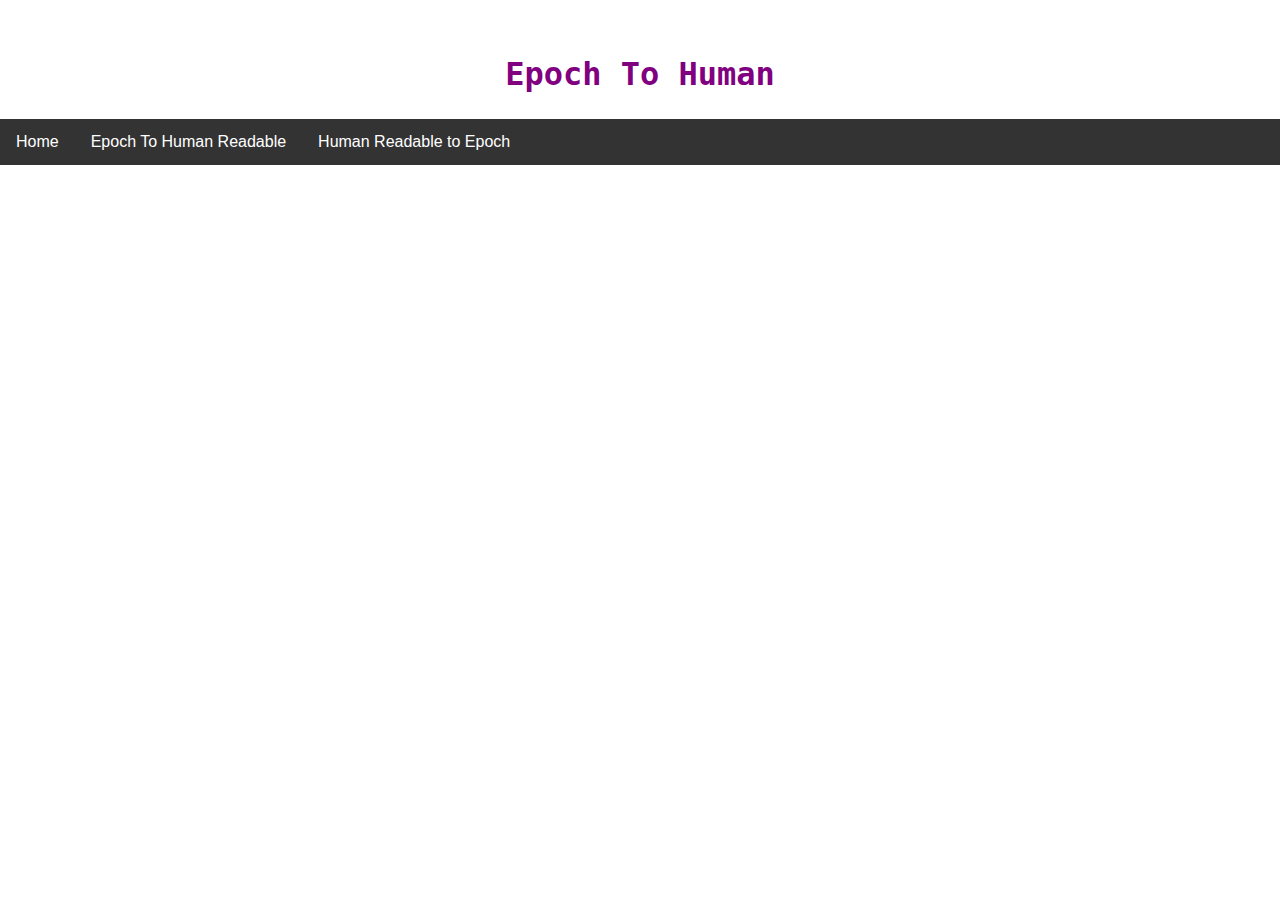
<file: index.html>
<!DOCTYPE html>
<html lang="en">
<head>
    <meta charset="UTF-8">
    <link rel="stylesheet" href="./styles.css">
    <meta name="viewport" content="width=device-width, initial-scale=1.0">
    <title>Colour Converter</title>
</head>
<body>
    <header class="header">
        <h2 class="heading">Epoch To Human</h2>
        <div class="navbar">
            <a href="./index.html">Home</a>
            <a href="./epoch2human.html">Epoch To Human Readable</a>
            <a href="./human2epoch.html">Human Readable to Epoch</a>
        </div>
           <!--   <div class="dropdown">
              <button class="dropbtn">From Decimal
                <i class="fa fa-caret-down"></i>
              </button>
              <div class="dropdown-content">
                <a href="./dec2bin.html">To Binary</a> 
                <a href="./dec2oct.html">To Octal</a>
                <a href="./dec2hex.html">To Hex</a> 
              </div>
            </div>
            <div class="dropdown">
                <button class="dropbtn">From Octal
                <i class="fa fa-caret-down"></i>
              </button>
              <div class="dropdown-content">
                <a href="./oct2bin.html">To Binary</a> 
                <a href="./oct2dec.html">To Decimal</a> 
                <a href="./oct2hex.html">To Hex</a> 
                 

              </div>
            </div>
            <div class="dropdown">
              <button class="dropbtn">From Hex
              <i class="fa fa-caret-down"></i>
            </button>
            <div class="dropdown-content">
              <a href="./hex2bin.html">To Binary</a> 
              <a href="./hex2dec.html">To Decimal</a> 
              <a href="./hex2oct.html">To Octal</a> 
               

            </div> 
          </div> -->

          <!-- </div> -->
        

    </header>
    
                                                                                                                                                        
    
</body>
</html>
</file>
<file: styles.css>
body {
    margin: 0;
    font-family: 'Segoe UI', Tahoma, Geneva, Verdana, sans-serif;
    color: #34495e;
    font-size: 20px;
  }
  
  
  @media screen and (max-width: 980px) {
    .heading {
        width: 100%;
    }
   body{
    font-size: 16px;
  
  
    };
  }
  
  h2{
    color:#e76f51;
  }
  
  .heading {
    font-family: "Lucida Console", Monaco, monospace;
    font-size: xx-large;
    /* color: #e76f51; */
    /* display:flex;
    text-align: center; */
  }
  
  .abc {
    background-color: white;
    color: #e76f51;
    /* padding: 12px 20px 2px 20px; */
    /* margin: auto;  */
    margin: 20px auto;  
    width: 250px;
    height: 35px;
    border-color: white;
    box-sizing: border-box;
    font-size: 16px;
  }
  
  /* .buttondiv
  {
    padding: 30px 20px 20px 450px;
    
    margin: 0 auto;
  } */
  
  .header {
    background-image: url('https://images.unsplash.com/photo-1484584343816-b22e89904ab2?ixid=MXwxMjA3fDB8MHxwaG90by1wYWdlfHx8fGVufDB8fHw%3D&ixlib=rb-1.2.1&auto=format&fit=crop&w=1868&q=80');
    background-size: cover;
    background-repeat: no-repeat;
  
    padding-top: 28px;
    color: white;
  }
  
  .placeholder {
    color: gray;
  }
  
  .body
  {
    flex-direction: column;
    justify-content: space-between;
    background-color: #264653;
    display: flex;
    align-items: center;
    width: 650px;
    height:1000px;
    margin: 20px auto;  
    
  }
  
  .body2
  {
    flex-direction: column;
    justify-content: space-between;
    background-color: #264653;
    display: flex;
    align-items: center;
    width: 350px;
    height:450px;
    margin: 20px auto;  
    
  }



  .logic {
     background-color: #2a9d8f; 
    min-height: 500px;
    display: flex;
    align-items: center;
  
  }
  
  .flex-reg
  {
    display: flex;
  
    /* Then we define the flow direction 
       and if we allow the items to wrap 
     * Remember this is the same as:
     * flex-direction: row;
     * flex-wrap: wrap;
     */
     flex-direction: column;
    justify-content: space-between;
    align-items: center;
    /* flex-flow: row wrap;
  
    /* Then we define how is distributed the remaining space */
    /* justify-content: space-around; */ 
  }
  
  .flex-head
  {
    display: flex;
  
    /* Then we define the flow direction 
       and if we allow the items to wrap 
     * Remember this is the same as:
     * flex-direction: row;
     * flex-wrap: wrap;
     */
    flex-flow: row wrap;
    align-items: center;
  
    /* Then we define how is distributed the remaining space */
    justify-content: space-around;
  }
  
  
  .flex-btn
  {
    display: flex;
  
    /* Then we define the flow direction 
       and if we allow the items to wrap 
     * Remember this is the same as:
     * flex-direction: row;
     * flex-wrap: wrap;
     */
    flex-flow: row wrap;
  
    align-items: center;
  
    /* Then we define how is distributed the remaining space */
    justify-content: space-around;
  }
  
  .footer-para {
    color:purple;
    margin: auto;
    text-align: center;
  }
  
  .footer {
    background-image: url('https://images.unsplash.com/photo-1484584343816-b22e89904ab2?ixid=MXwxMjA3fDB8MHxwaG90by1wYWdlfHx8fGVufDB8fHw%3D&ixlib=rb-1.2.1&auto=format&fit=crop&w=1868&q=80');
    background-size: cover;
    background-repeat: no-repeat;                                                             
    color: white;
    height: 100px;
  }
  
  /* .abc::after {
    background-color: grey;
    content: '';
    display: block;
    position: absolute;
    top: 10px;
    left: 10px;
    right: 10px;
    bottom: 10px;
    z-index: -1;
  } */
  
  .button {
    border-radius: 4px;
    background-color: #f4511e;
    border: none;
    color: #FFFFFF;
    text-align: center;
    font-size: 28px;
    font-style: bold;
    /* padding: 20px; */
    margin: 0 auto;  
    width: 250px;
    height: 35px;
    /* width: 200px; */
    transition: all 0.5s;
    cursor: pointer;
    /* margin: 5px; */
  }
  
  .button span {
    cursor: pointer;
    display: inline-block;
    position: relative;
    transition: 0.5s;
  }
  
  .button span:after {
    content: '\00bb';
    position: absolute;
    opacity: 0;
    top: 0;
    right: -20px;
    transition: 0.5s;
  }
  
  .button:hover span {
    padding-right: 25px;
  }
  
  .button:hover span:after {
    opacity: 1;
    right: 0;
  }
  #color {
    min-height: 40px; 
    border: 1px solid black; 
    background-color:#000000; 
    width: 40px;
  }
  
  
  .op {
    background-color: white;
    color:purple;
    /* padding: 3px 3px 30x 200px; */
    margin: 60px 16px 80px 20px;
    width: 250px;
    height: 50px;
    border-color: white; 
    box-sizing: border-box;
    font-size: 16px;
  }
/*   
  .button {
      
    background-color: #aa1d2f;
    color: wheat;
    padding: 6px 6px;
    text-decoration: solid;     
    display: inline-block;
    text-align: center;
    border: 1px solid black;
    font-size: 20px;
    margin-left: 30px;
    margin-top: 14px;
    margin-bottom: 18px;
  }
   */
  a {
    text-decoration: none;
    color: #3498db;
  }
  
  .heading {
    text-align: center;
    color: purple;
  }
  
  .header-div-1 {
    width: 1200px;
    margin: 0 auto;
  }
  
  .navbar {
    overflow: hidden;
    background-color: #333;
  }
  
  .navbar a {
    float: left;
    font-size: 16px;
    color: white;
    text-align: center;
    padding: 14px 16px;
    text-decoration: none;
  }
  
  .dropdown {
    float: left;
    overflow: hidden;
  }
  
  .dropdown .dropbtn {
    font-size: 16px;
    border: none;
    outline: none;
    color: white;
    padding: 14px 16px;
    background-color: inherit;
    font-family: inherit;
    margin: 0;
  }
  
  /* Links inside the dropdown */
  .dropdown-content a {
    float: none;
    color: black;
    padding: 12px 16px;
    text-decoration: none;
    display: block;
    text-align: left;
  }
  
  /* Add a red background color to navbar links on hover */
  .navbar a:hover , .dropdown:hover .dropbtn {
    background-color: purple;
  }

  .inner
  {
      color: white;
  }
  

  /* Dropdown content (hidden by default) */
  .dropdown-content {
    display: none;
    position: absolute;
    background-color: #f9f9f9;
    min-width: 160px;
    box-shadow: 1px 8px 16px 1px rgba(0, 0, 0, 0.2);
    z-index: 1;
  }
  
  /* Add a grey background color to dropdown links on hover */
  .dropdown-content a:hover {
    background-color: #ddd;
  }
  
  .dropdown:hover .dropdown-content {
    display: block;
  }
</file>
